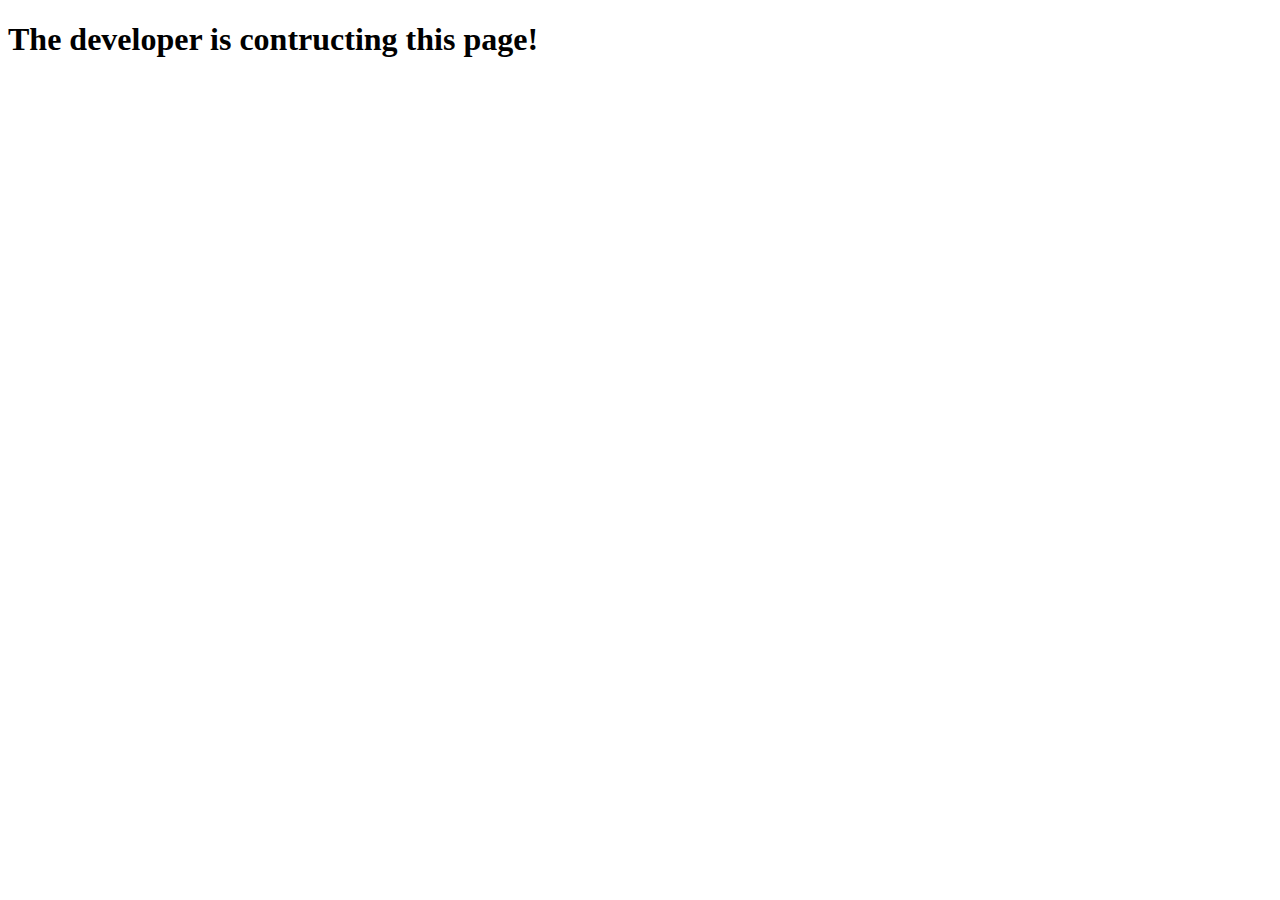
<file: HomePage_HTML/about.html>
<!DOCTYPE html>
<html>
<head>
	<meta charset="utf-8">
	<meta name="viewport" content="width=device-width, initial-scale=1">
	<title>Mengjie Xie About</title>
</head>
<body>
	<header>
		<h1>The developer is contructing this page!</h1>
	</header>
</body>
</html>
</file>
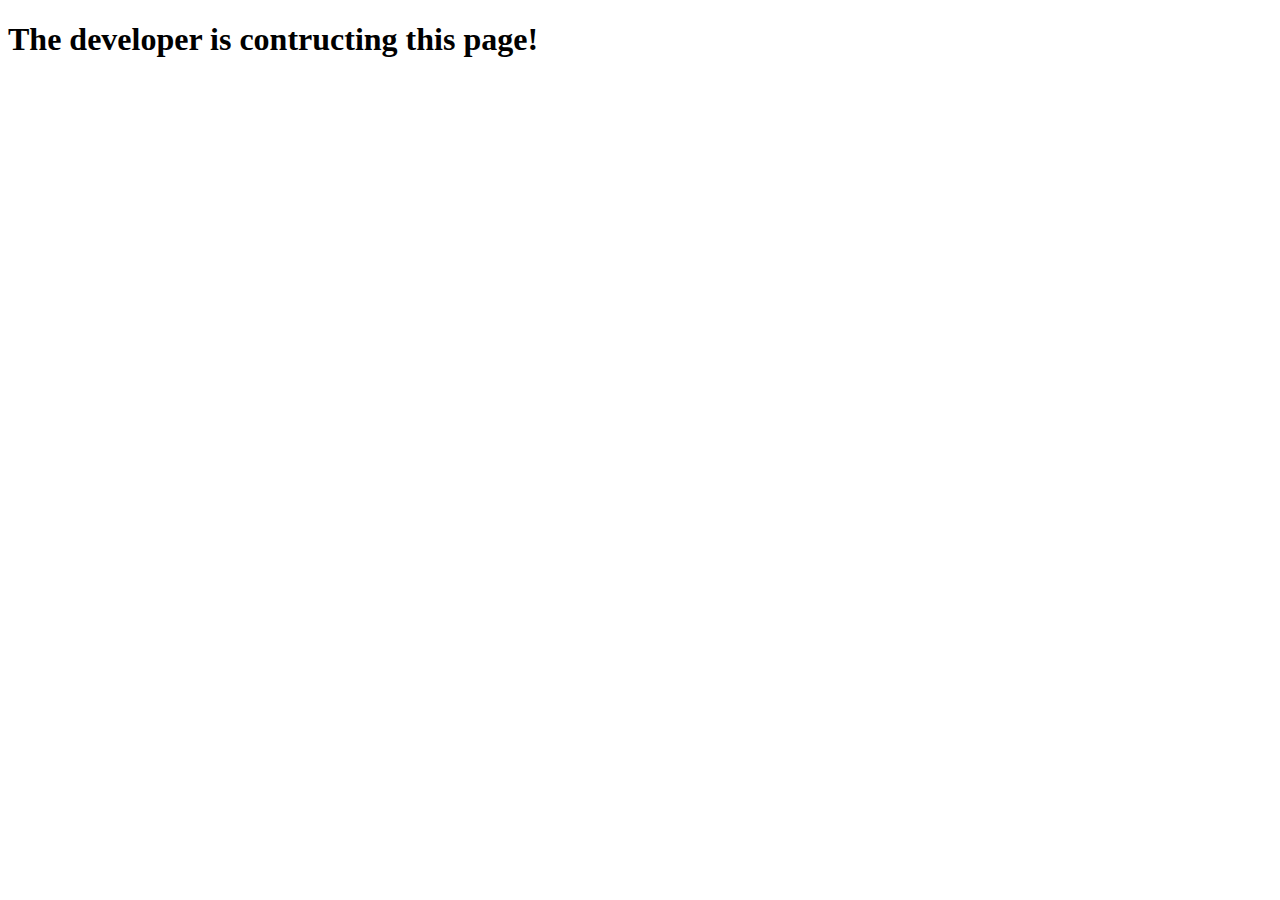
<file: HomePage_HTML/projects.html>
<!DOCTYPE html>
<html>
<head>
	<meta charset="utf-8">
	<meta name="viewport" content="width=device-width, initial-scale=1">
	<title>Mengjie Xie Projects</title>
</head>
<body>
	<header>
		<h1>The developer is contructing this page!</h1>
	</header>
</body>
</html>
</file>
